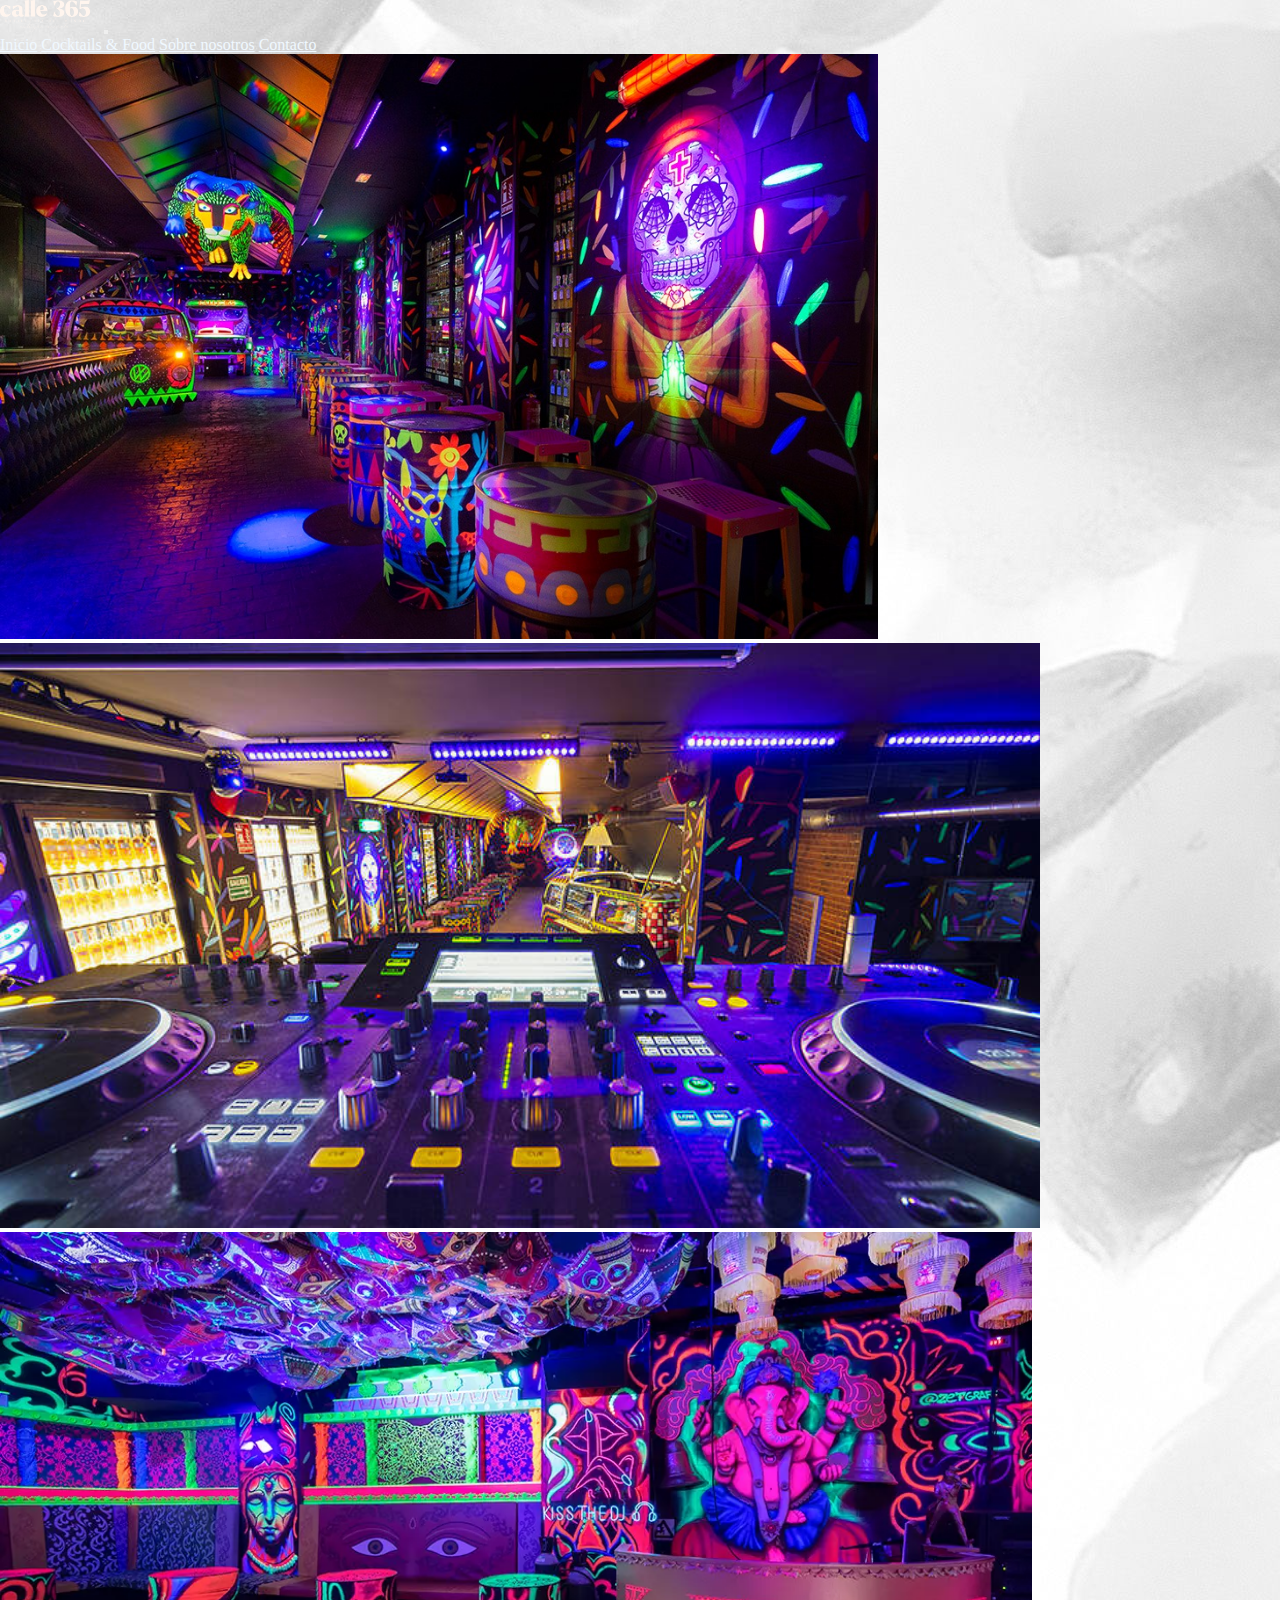
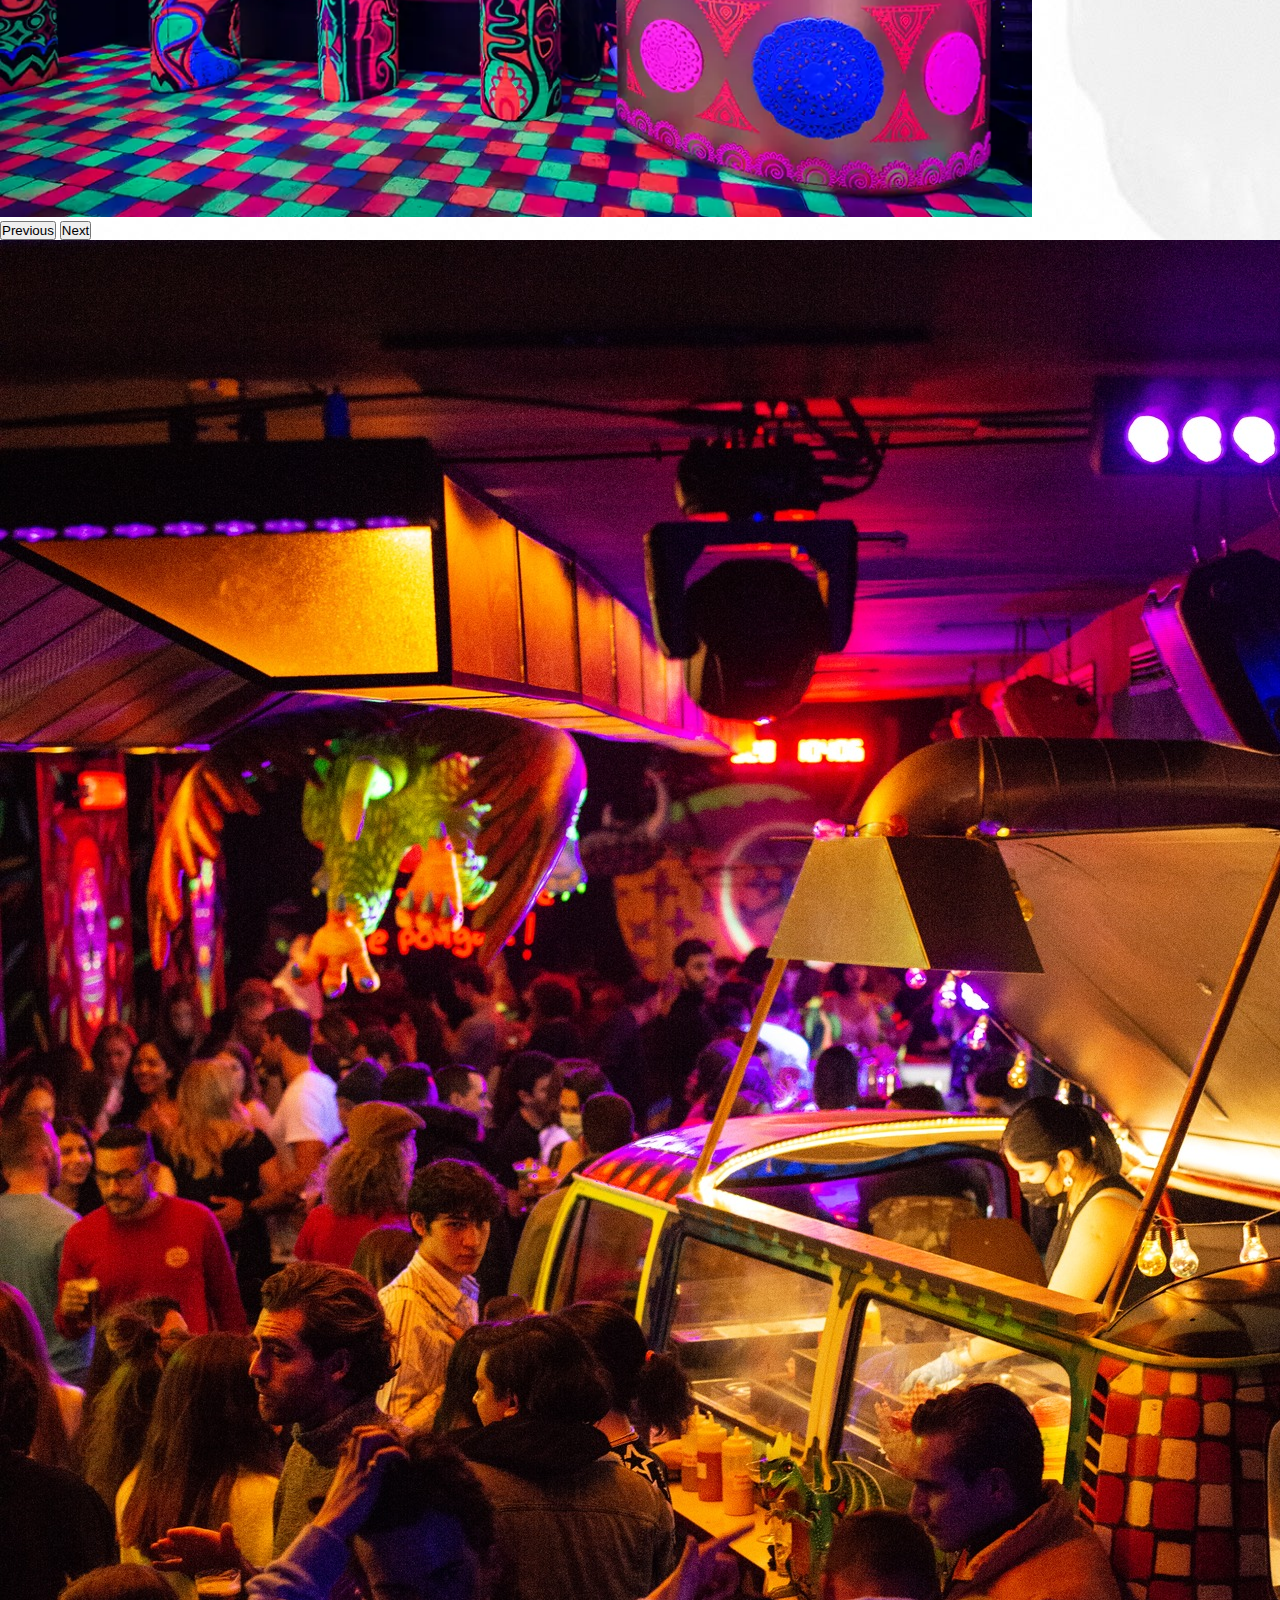
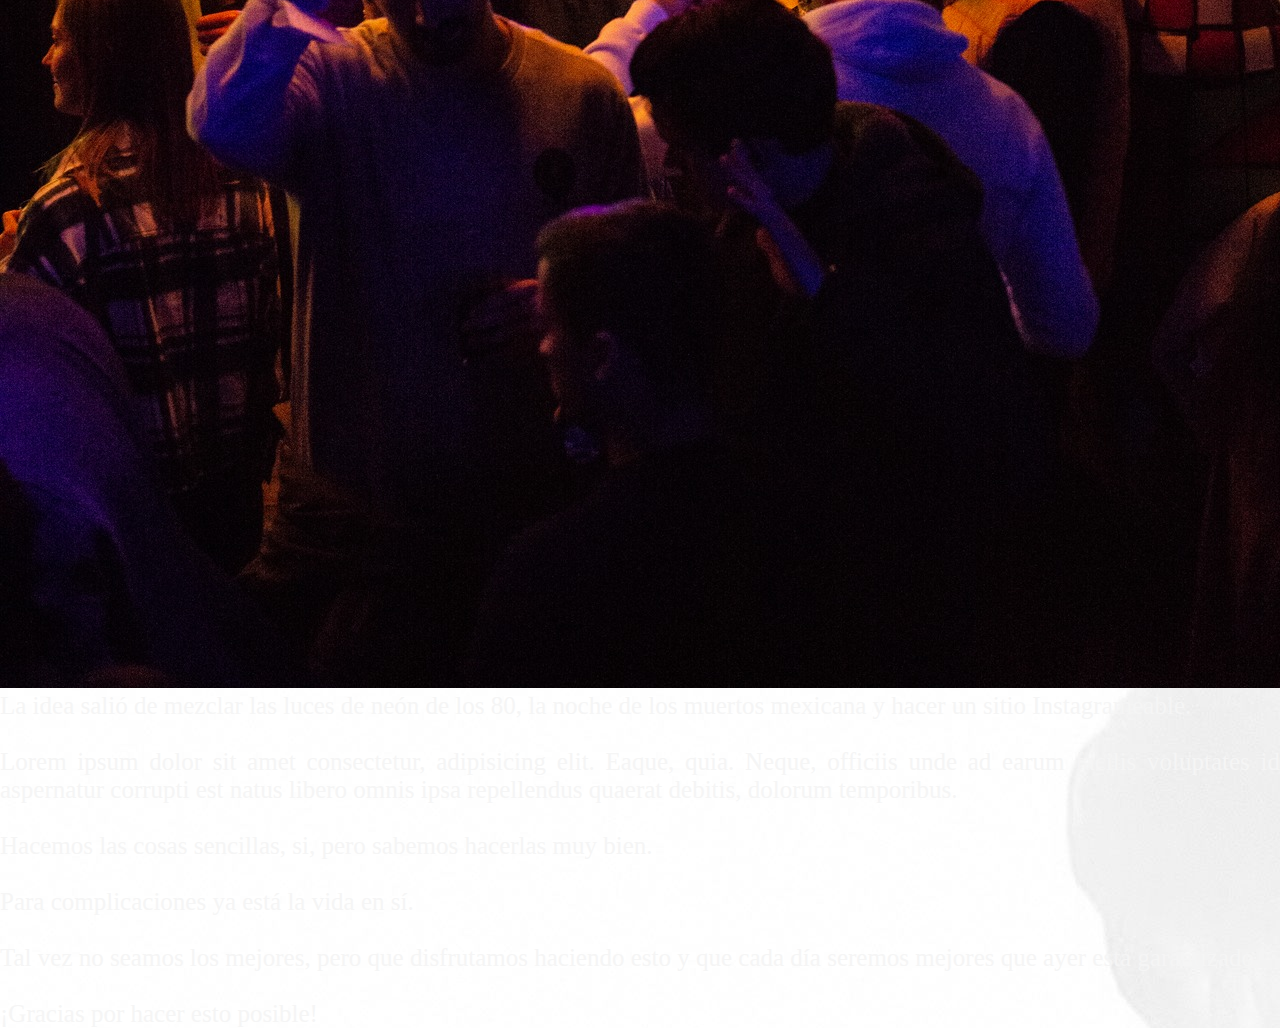
<file: pages/aboutus.html>
<!DOCTYPE html>
<html lang="en">

<head>
  <meta charset="UTF-8">
  <meta http-equiv="X-UA-Compatible" content="IE=edge">
  <meta name="viewport" content="width=device-width, initial-scale=1.0">
  <title>Calle365</title>
  <!-- favicon -->
  <link rel="shortcut icon" type="image" href="../img/365-PNG-ICONO.png">
  <!-- Link de CSS -->
  <link rel="stylesheet" href="../css/aboutus.css">
  <!-- Link de Bootstrap -->
  <link href="https://cdn.jsdelivr.net/npm/bootstrap@5.1.3/dist/css/bootstrap.min.css" rel="stylesheet"
    integrity="sha384-1BmE4kWBq78iYhFldvKuhfTAU6auU8tT94WrHftjDbrCEXSU1oBoqyl2QvZ6jIW3" crossorigin="anonymous">
</head>

<body>
  <div class="container-fluid">
    <!-- Navbar -->
    <nav class="navbar navbar-expand-lg bg-body-tertiary navbar-dark bg-dark" data-bs-theme="dark">
      <div class="container-fluid">
        <a class="navbar-brand" href="../index.html"><img src="../img/LOGO-WEB-1.png" alt=""></a>
        <button class="navbar-toggler" type="button" data-bs-toggle="collapse" data-bs-target="#navbarNavAltMarkup"
          aria-controls="navbarNavAltMarkup" aria-expanded="false" aria-label="Toggle navigation">
          <span class="navbar-toggler-icon"></span>
        </button>
        <div class="collapse navbar-collapse" id="navbarNavAltMarkup">
          <div class="navbar-nav">
            <a class="nav-link active" aria-current="page" href="../index.html" style="color: aliceblue;">Inicio</a>
            <a class="nav-link" href="./carta.html" style="color: aliceblue;">Cocktails & Food</a>
            <a class="nav-link" href="./aboutus.html" style="color: aliceblue;">Sobre nosotros</a>
            <a class="nav-link" href="./contacto.html" style="color: aliceblue;">Contacto</a>
          </div>
        </div>
      </div>
    </nav>
  </div>

  <!-- Carousel -->
  <div class="container container-fluid">
    <div class="row">
      <div class="col">
        <div id="carouselhome" class="carousel slide" data-bs-ride="carousel">
          <div class="carousel-inner">
            <div class="carousel-item active">
              <img src="../img/local1.webp" class="d-block w-100" alt="local1">
            </div>
            <div class="carousel-item">
              <img src="../img/local2.jpg" class="d-block w-100" alt="local2">
            </div>
            <div class="carousel-item">
              <img src="../img/local3.webp" class="d-block w-100" alt="local3">
            </div>
          </div>
          <button class="carousel-control-prev" type="button" data-bs-target="#carouselExampleAutoplaying"
            data-bs-slide="prev">
            <span class="carousel-control-prev-icon" aria-hidden="true"></span>
            <span class="visually-hidden">Previous</span>
          </button>
          <button class="carousel-control-next" type="button" data-bs-target="#carouselExampleAutoplaying"
            data-bs-slide="next">
            <span class="carousel-control-next-icon" aria-hidden="true"></span>
            <span class="visually-hidden">Next</span>
          </button>
        </div>
      </div>

    </div>
    <!-- Historia -->
    <div class="row">
      <div class="col-xl-4 col-lg-8 p-2">
        <div class="d-flex justify-content-center">
          <img class="img-fluid" src="../img/callejon.jpg">
        </div>
      </div>
      <div class="col-xl-8 col-lg-4 p-2">
        <div class="d-flex justify-content-center">
          <p style="font-size: 25px; color: whitesmoke; text-align: justify;">La idea salió de mezclar las luces de neón
            de los 80, la noche de los muertos mexicana y hacer un sitio Instagrameable. <br> <br>
            Lorem ipsum dolor sit amet consectetur, adipisicing elit. Eaque, quia. Neque, officiis unde ad earum facilis
            voluptates id aspernatur corrupti est natus libero omnis ipsa repellendus quaerat debitis, dolorum
            temporibus. <br> <br>
            Hacemos las cosas sencillas, si, pero sabemos hacerlas muy bien. <br> <br>
            Para complicaciones ya está la vida en sí. <br> <br>
            Tal vez no seamos los mejores, pero que disfrutamos haciendo esto y que cada día seremos mejores que ayer
            está garantizado. <br> <br>
            ¡Gracias por hacer esto posible!
          </p>
        </div>
      </div>
    </div>
  </div>
  <!-- Link de Bootstrap -->
  <script src="https://cdn.jsdelivr.net/npm/bootstrap@5.3.0-alpha1/dist/js/bootstrap.bundle.min.js"
    integrity="sha384-w76AqPfDkMBDXo30jS1Sgez6pr3x5MlQ1ZAGC+nuZB+EYdgRZgiwxhTBTkF7CXvN"
    crossorigin="anonymous"></script>
</body>

</html>
</file>
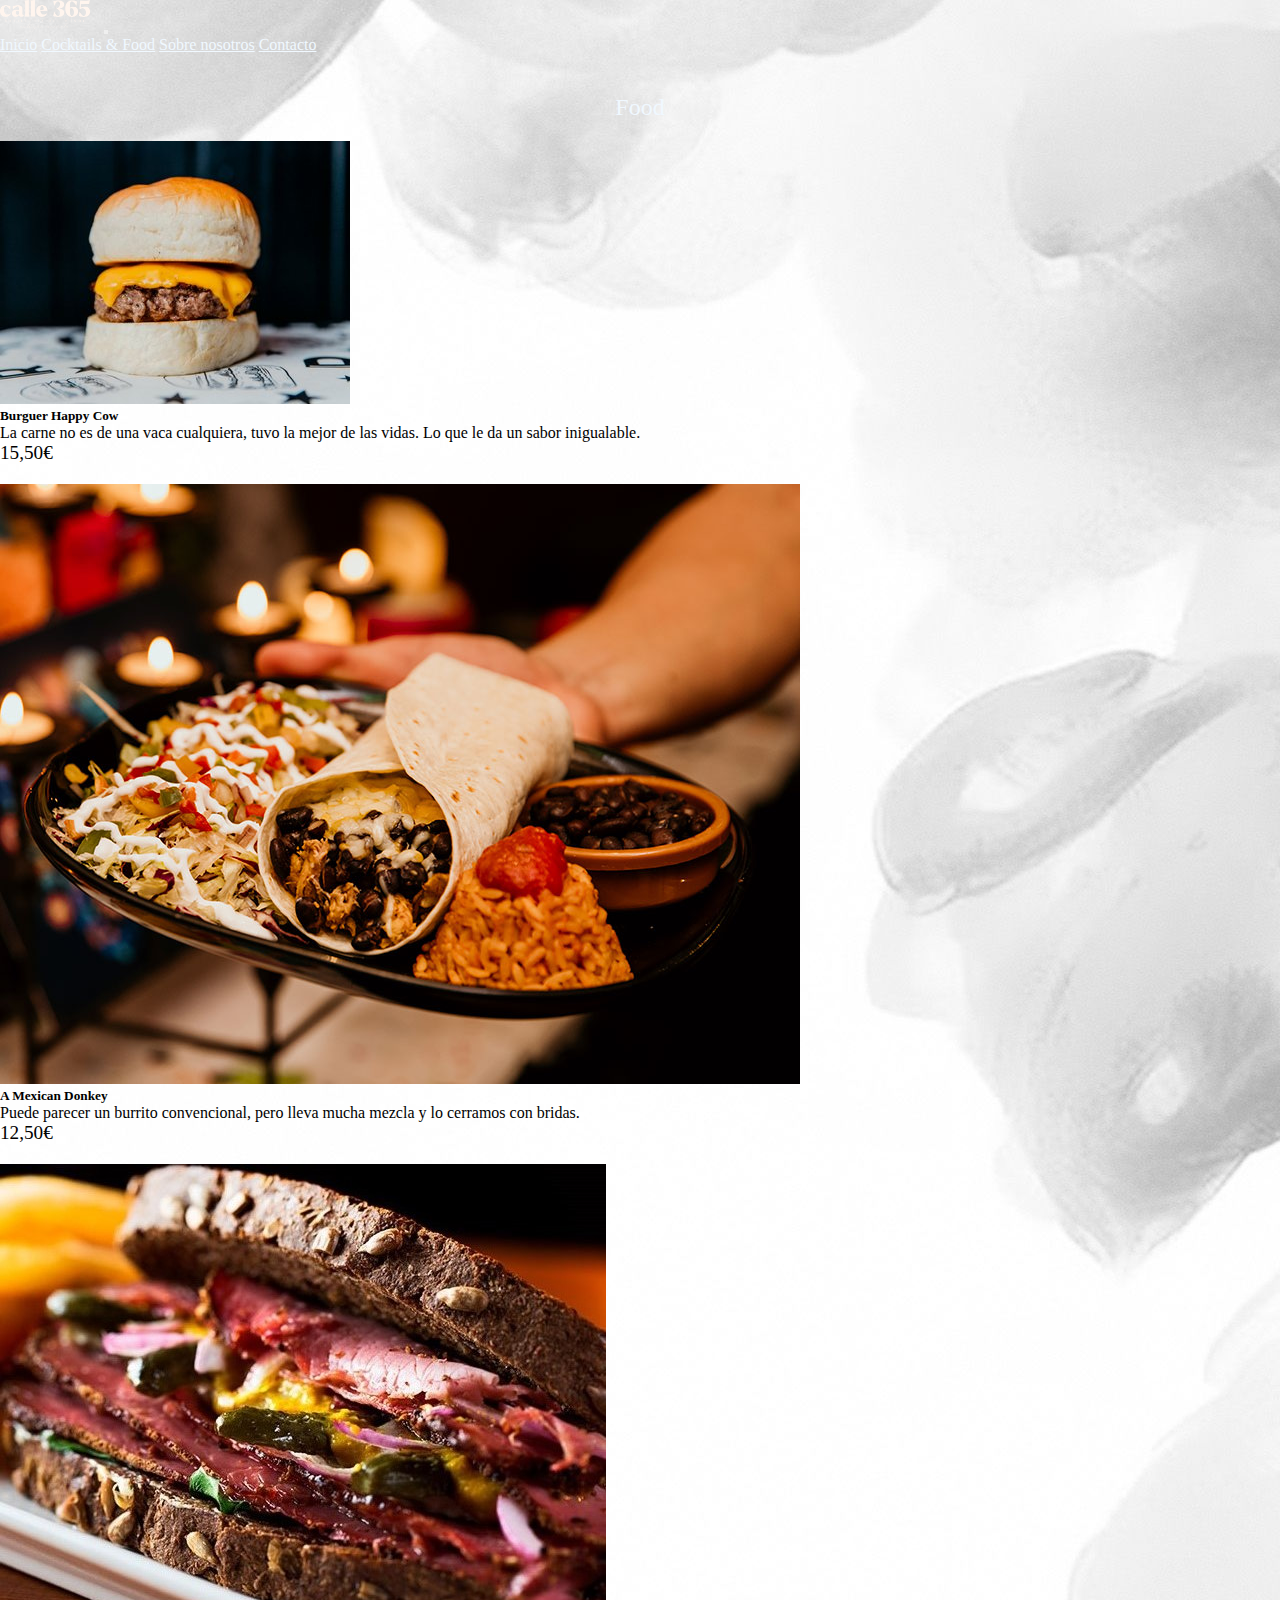
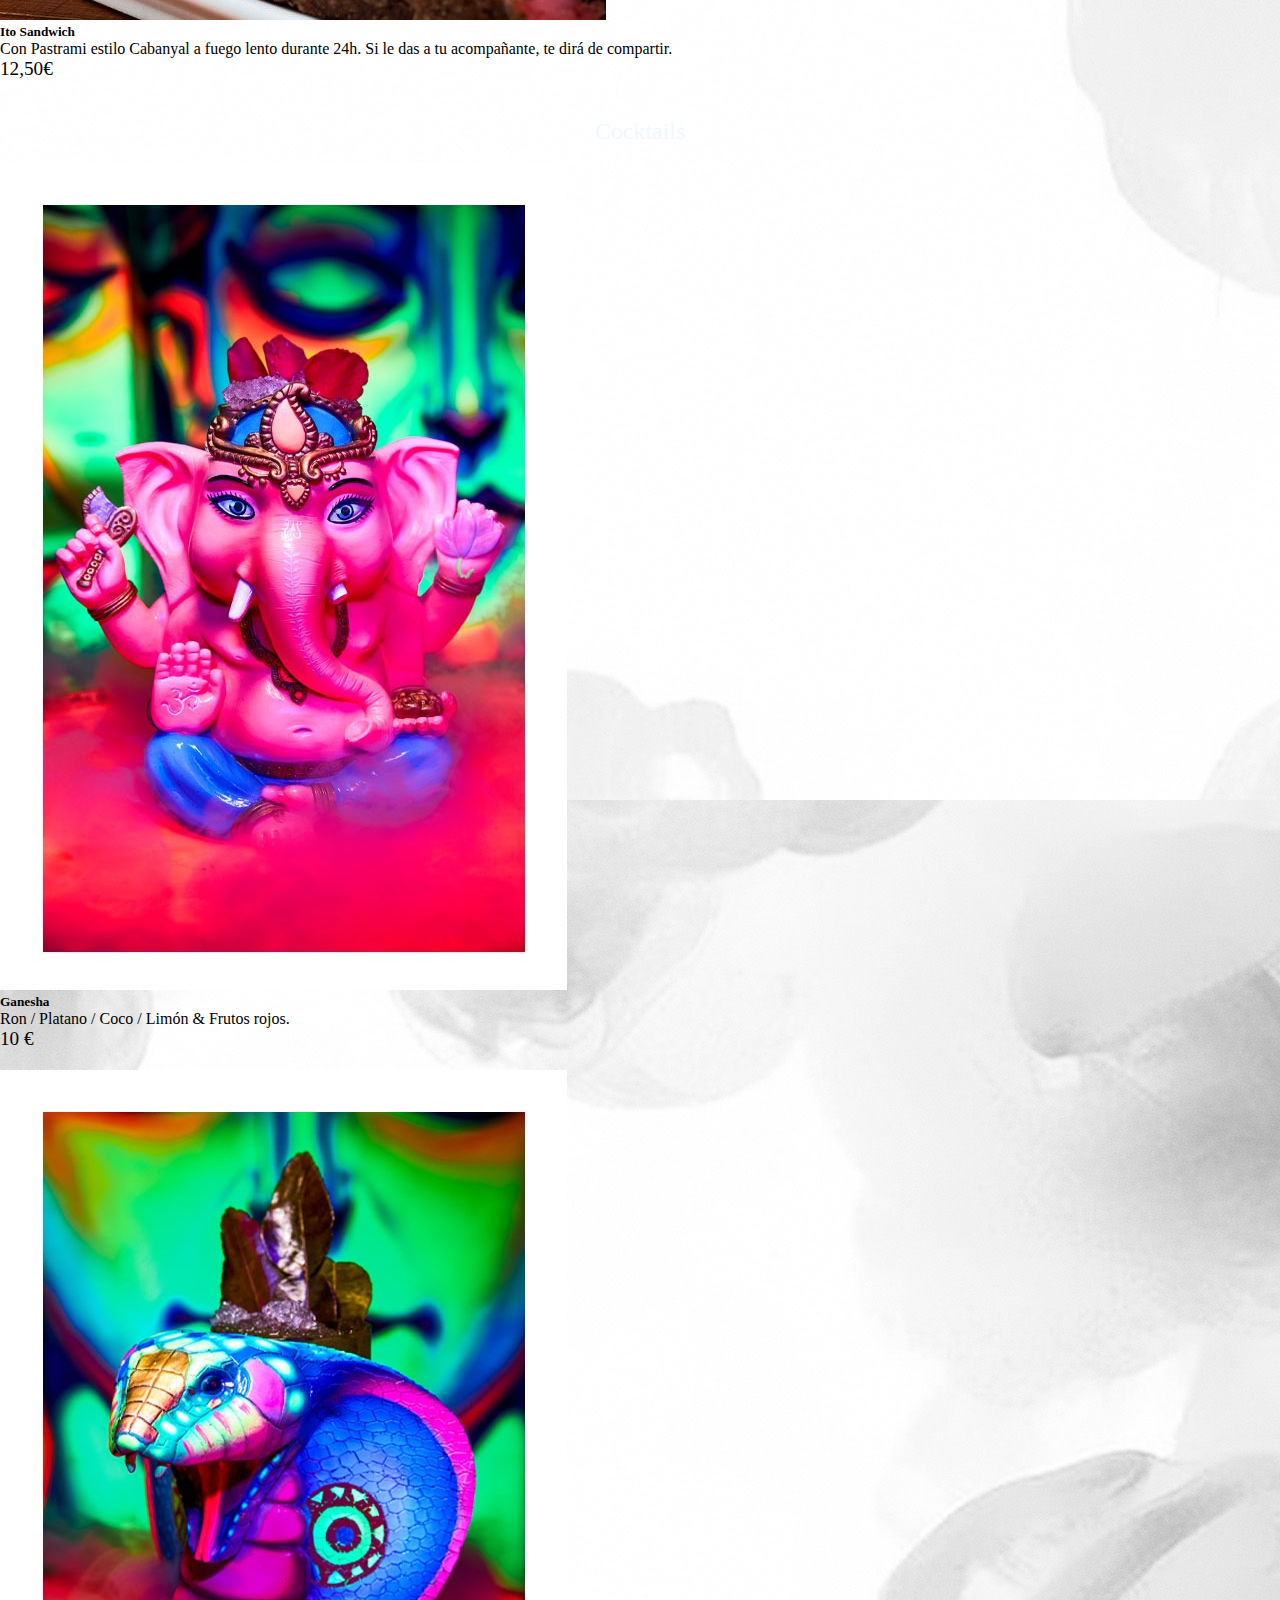
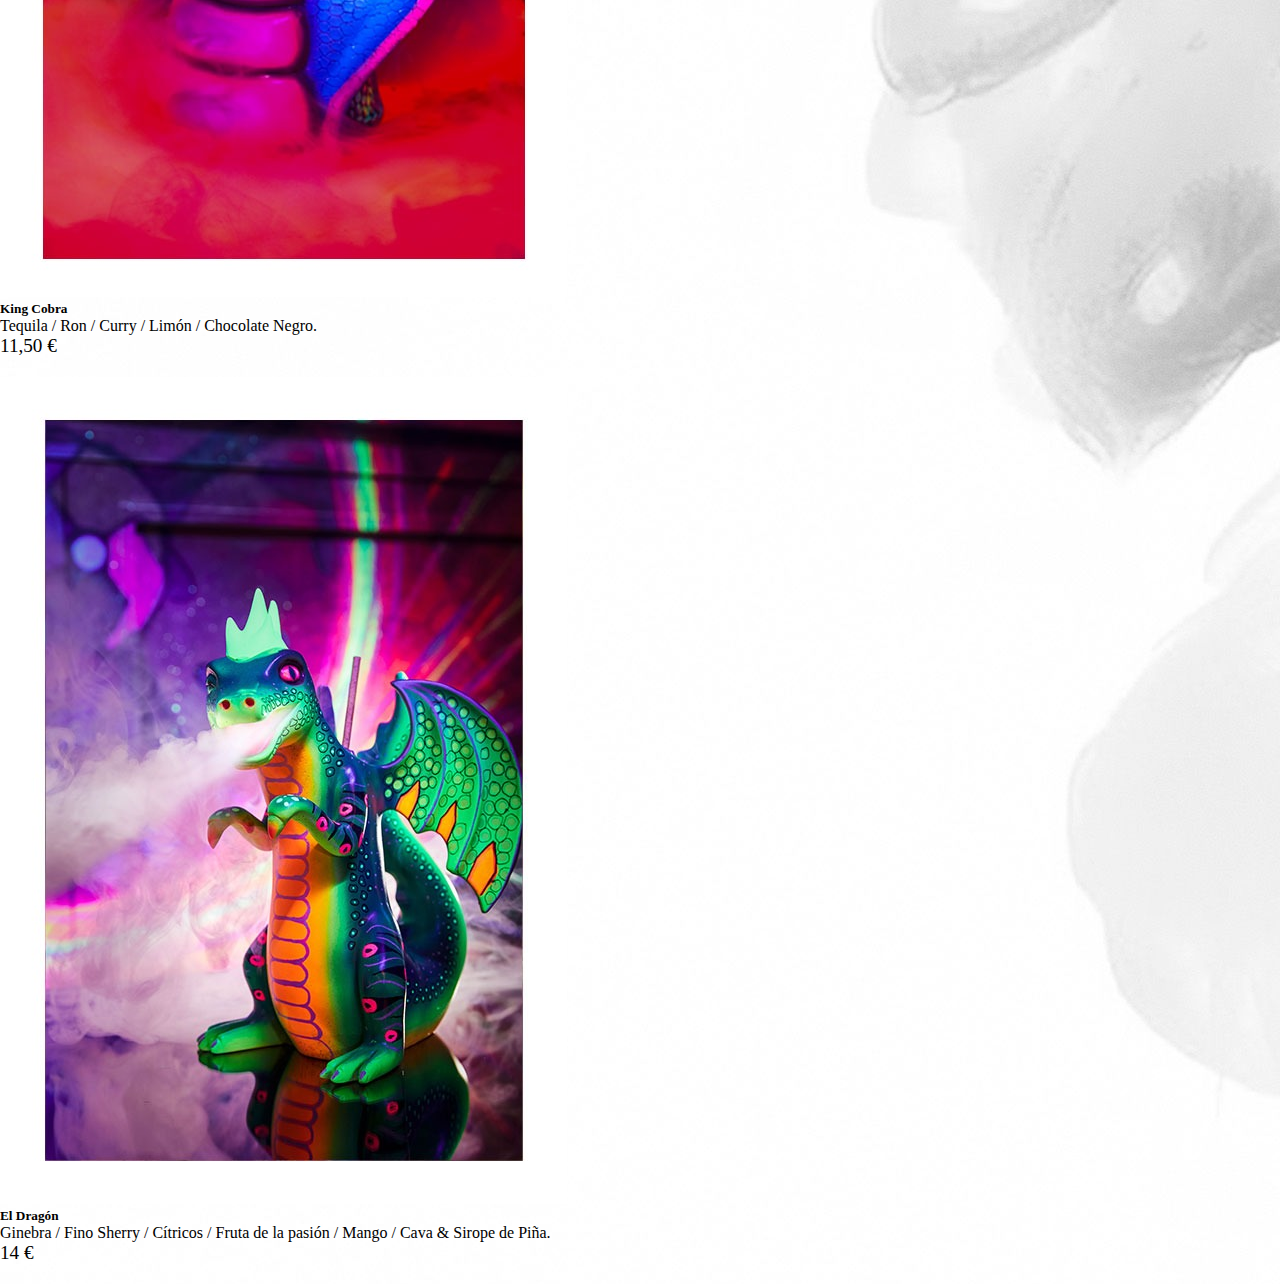
<file: pages/carta.html>
<!DOCTYPE html>
<html lang="en">

<head>
  <meta charset="UTF-8">
  <meta http-equiv="X-UA-Compatible" content="IE=edge">
  <meta name="viewport" content="width=device-width, initial-scale=1.0">
  <title>Calle365</title>
  <!-- favicon -->
  <link rel="shortcut icon" type="image" href="../img/365-PNG-ICONO.png">
  <!-- Link de CSS -->
  <link rel="stylesheet" href="../css/carta.css">
  <!-- Link de Bootstrap -->
  <link href="https://cdn.jsdelivr.net/npm/bootstrap@5.1.3/dist/css/bootstrap.min.css" rel="stylesheet"
    integrity="sha384-1BmE4kWBq78iYhFldvKuhfTAU6auU8tT94WrHftjDbrCEXSU1oBoqyl2QvZ6jIW3" crossorigin="anonymous">
</head>

<body>
  <div class="container-fluid">
    <!-- Navbar -->
    <nav class="navbar navbar-expand-lg bg-body-tertiary navbar-dark bg-dark" data-bs-theme="dark">
      <div class="container-fluid">
        <a class="navbar-brand" href="../index.html"><img src="../img/LOGO-WEB-1.png" alt=""></a>
        <button class="navbar-toggler" type="button" data-bs-toggle="collapse" data-bs-target="#navbarNavAltMarkup"
          aria-controls="navbarNavAltMarkup" aria-expanded="false" aria-label="Toggle navigation">
          <span class="navbar-toggler-icon"></span>
        </button>
        <div class="collapse navbar-collapse" id="navbarNavAltMarkup">
          <div class="navbar-nav">
            <a class="nav-link active" aria-current="page" href="../index.html" style="color: aliceblue;">Inicio</a>
            <a class="nav-link" href="./carta.html" style="color: aliceblue;">Cocktails & Food</a>
            <a class="nav-link" href="./aboutus.html" style="color: aliceblue;">Sobre nosotros</a>
            <a class="nav-link" href="./contacto.html" style="color: aliceblue;">Contacto</a>
          </div>
        </div>
      </div>
    </nav>
  </div>

  <!-- Food -->
  <div class="container container-fluid">
    <div class="food" style="color: aliceblue; text-align: center; font-size: x-large;">Food</div>
    <div class="row row-cols-1 row-cols-md-3 g-4">
      <div class="col">
        <div class="card h-100 card text-dark bg-warning mb-3">
          <img src="../img/burguer.jpg" class="card-img-top" alt="burguer">
          <div class="card-body">
            <h5 class="card-title">Burguer Happy Cow</h5>
            <p class="card-text">La carne no es de una vaca cualquiera, tuvo la mejor de las vidas. Lo que le da un
              sabor
              inigualable.</p>
          </div>
          <div class="card-footer">
            <small class="text-muted" style="font-size: larger;">15,50€</small>
          </div>
        </div>
      </div>
      <div class="col">
        <div class="card h-100 text-dark bg-warning mb-3">
          <img src="../img/burrito.jpg" class="card-img-top" alt="donkey">
          <div class="card-body">
            <h5 class="card-title">A Mexican Donkey</h5>
            <p class="card-text">Puede parecer un burrito convencional, pero lleva mucha mezcla y lo cerramos con
              bridas.
            </p>
          </div>
          <div class="card-footer">
            <small class="text-muted" style="font-size: larger;"">12,50€</small>
        </div>
      </div>
    </div>
    <div class=" col">
              <div class="card h-100 text-dark bg-warning mb-3">
                <img src="../img/sandwich.jpg" class="card-img-top" alt="donkey">
                <div class="card-body">
                  <h5 class="card-title">Ito Sandwich</h5>
                  <p class="card-text">Con Pastrami estilo Cabanyal a fuego lento durante 24h. Si le das a tu
                    acompañante, te dirá de compartir.
                  </p>
                </div>
                <div class="card-footer">
                  <small class="text-muted" style="font-size: larger;">12,50€</small>
                </div>
              </div>
          </div>
        </div>
        <br>
        <!-- Cocktails -->
        <div style="color: aliceblue; font-size: x-large; text-align: center;">Cocktails</div><br>
        <div class="row row-cols-1 row-cols-md-3 g-4">
          <div class="col">
            <div class="card h-100 card text-dark bg-warning mb-3">
              <img src="../img/elefante.jpg" class="card-img-top" alt="burguer">
              <div class="card-body">
                <h5 class="card-title">Ganesha</h5>
                <p class="card-text">Ron / Platano / Coco / Limón & Frutos rojos.</p>
              </div>
              <div class="card-footer">
                <small class="text-muted" style="font-size: larger;">10 €</small>
              </div>
            </div>
          </div>
          <div class="col">
            <div class="card h-100 text-dark bg-warning mb-3">
              <img src="../img/COBRA.jpg" class="card-img-top" alt="donkey">
              <div class="card-body">
                <h5 class="card-title">King Cobra</h5>
                <p class="card-text">Tequila / Ron / Curry / Limón / Chocolate Negro.
                </p>
              </div>
              <div class="card-footer">
                <small class="text-muted" style="font-size: larger;">11,50 €</small>
              </div>
            </div>
          </div>
          <div class="col">
            <div class="card h-100 text-dark bg-warning mb-3">
              <img src="../img/EL-DRAGÓN.jpg" class="card-img-top" alt="Sandwich">
              <div class="card-body">
                <h5 class="card-title">El Dragón</h5>
                <p class="card-text">Ginebra / Fino Sherry / Cítricos / Fruta de la pasión / Mango / Cava & Sirope de
                  Piña.</p>
              </div>
              <div class="card-footer">
                <small class="text-muted" style="font-size: larger;">14 €</small>
              </div>
            </div>
          </div>
        </div>
      </div>
      <!-- Bootstrap link -->
      <script src="https://cdn.jsdelivr.net/npm/bootstrap@5.3.0-alpha1/dist/js/bootstrap.bundle.min.js"
        integrity="sha384-w76AqPfDkMBDXo30jS1Sgez6pr3x5MlQ1ZAGC+nuZB+EYdgRZgiwxhTBTkF7CXvN"
        crossorigin="anonymous"></script>
</body>

</html>
</file>
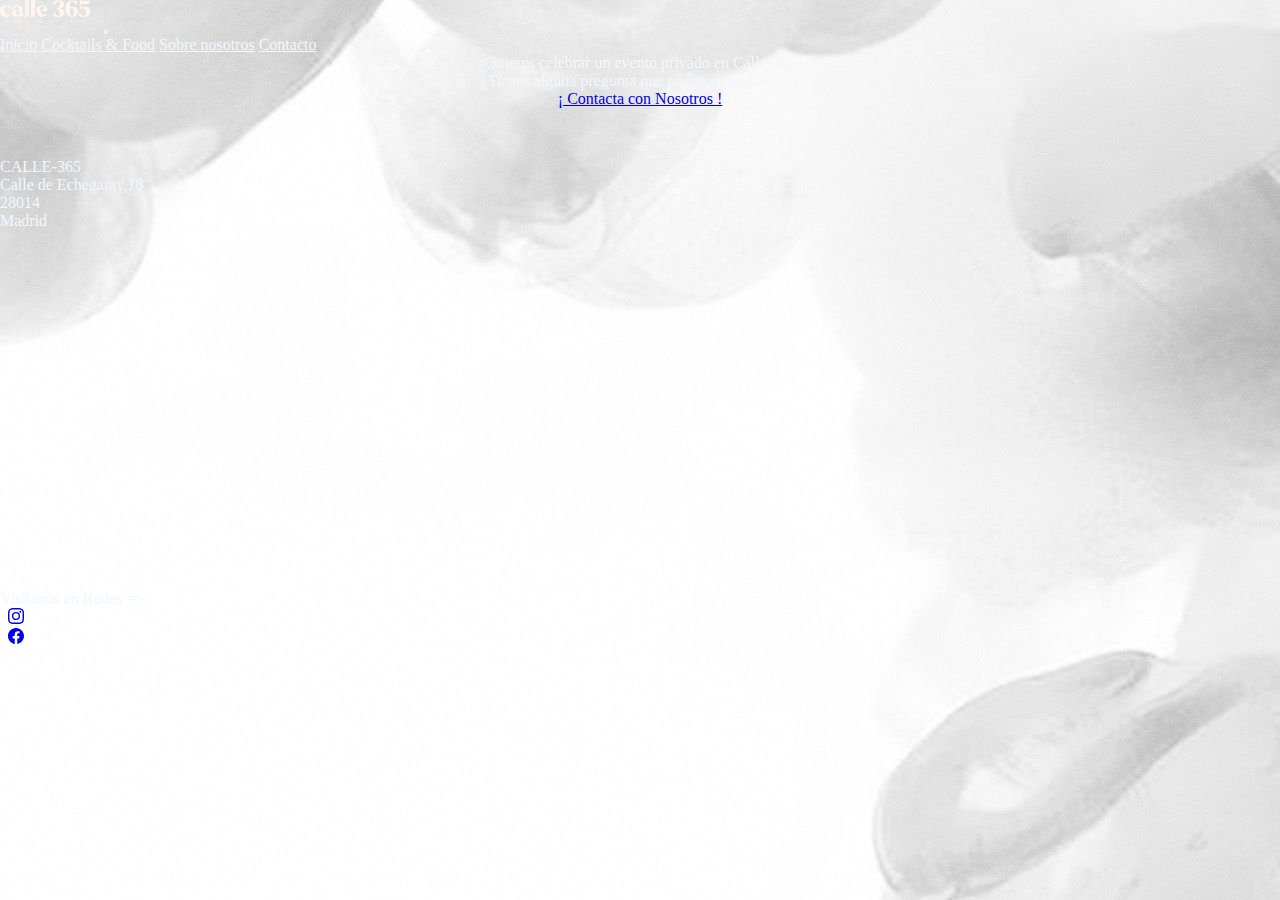
<file: pages/contacto.html>
<!DOCTYPE html>
<html lang="en">
  <head>
    <meta charset="UTF-8" />
    <meta http-equiv="X-UA-Compatible" content="IE=edge" />
    <meta name="viewport" content="width=device-width, initial-scale=1.0" />
    <title>Calle365</title>
    <!-- favicon -->
    <link rel="shortcut icon" type="image" href="../img/365-PNG-ICONO.png" />
    <!-- Link de CSS -->
    <link rel="stylesheet" href="../css/contacto.css" />
    <!-- Link de Bootstrap -->
    <link
      href="https://cdn.jsdelivr.net/npm/bootstrap@5.1.3/dist/css/bootstrap.min.css"
      rel="stylesheet"
      integrity="sha384-1BmE4kWBq78iYhFldvKuhfTAU6auU8tT94WrHftjDbrCEXSU1oBoqyl2QvZ6jIW3"
      crossorigin="anonymous"
    />
  </head>

  <body>
    <div class="container-fluid">
      <!-- NavBar -->
      <nav
        class="navbar navbar-expand-lg bg-body-tertiary navbar-dark bg-dark"
        data-bs-theme="dark"
      >
        <div class="container-fluid">
          <a class="navbar-brand" href="../index.html"
            ><img src="../img/LOGO-WEB-1.png" alt=""
          /></a>
          <button
            class="navbar-toggler"
            type="button"
            data-bs-toggle="collapse"
            data-bs-target="#navbarNavAltMarkup"
            aria-controls="navbarNavAltMarkup"
            aria-expanded="false"
            aria-label="Toggle navigation"
          >
            <span class="navbar-toggler-icon"></span>
          </button>
          <div class="collapse navbar-collapse" id="navbarNavAltMarkup">
            <div class="navbar-nav">
              <a
                class="nav-link active"
                aria-current="page"
                href="../index.html"
                style="color: aliceblue"
                >Inicio</a
              >
              <a class="nav-link" href="./carta.html" style="color: aliceblue"
                >Cocktails & Food</a
              >
              <a class="nav-link" href="./aboutus.html" style="color: aliceblue"
                >Sobre nosotros</a
              >
              <a
                class="nav-link"
                href="./pages/contacto.html"
                style="color: aliceblue"
                >Contacto</a
              >
            </div>
          </div>
        </div>
      </nav>
    </div>

    <div class="container" display="flex">
      <div class="contacto" style="color: aliceblue; text-align: center">
        <p>¿Quieres celebrar un evento privado en Calle 365?</p>
        <p>¿Tienes alguna pregunta que podamos responder?</p>
        <a href="mailto:alexm0u.13@gmail.com">
          <p class="btn btn-outline-success" role="button">
            ¡ Contacta con Nosotros !
          </p>
        </a>
      </div>
      <!-- Datos contacto -->
      <div class="container" style="color: aliceblue">
        <div class="row">
          <div class="col-12 col-lg-6">
            <div class="d-flex" style="margin-top: 50px">
              <p>CALLE-365</p>
            </div>
            <div class="d-flex">Calle de Echegaray,18</div>
            <div class="d-flex">28014</div>
            <div class="d-flex">Madrid</div>
          </div>

          <!-- Maps -->
          <div class="col-12 col-lg-6 map-column">
            <iframe
              src="https://www.google.com/maps/embed?pb=!1m18!1m12!1m3!1d3037.712649820722!2d-3.7018305846041324!3d40.41521607936532!2m3!1f0!2f0!3f0!3m2!1i1024!2i768!4f13.1!3m3!1m2!1s0xd422915dbed1681%3A0x68e861ab0226e865!2sDiscoteca%20Calle%20365%20Callej%C3%B3n%20Secreto!5e0!3m2!1ses!2ses!4v1674927839333!5m2!1ses!2ses"
              style="border: 0"
              allowfullscreen=""
              loading="lazy"
              referrerpolicy="no-referrer-when-downgrade"
              class="responsive-map"
            ></iframe>
          </div>
          <!-- Redes Sociales -->
          <div class="rrss">
            <div class="d-flex">
              Visítanos en Redes =>
              <div class="ig">
                &nbsp;
                <a href="https://www.instagram.com/calle_365/">
                  <svg
                    xmlns="http://www.w3.org/2000/svg"
                    width="16"
                    height="16"
                    fill="currentColor"
                    class="bi bi-instagram"
                    viewBox="0 0 16 16"
                  >
                    <path
                      d="M8 0C5.829 0 5.556.01 4.703.048 3.85.088 3.269.222 2.76.42a3.917 3.917 0 0 0-1.417.923A3.927 3.927 0 0 0 .42 2.76C.222 3.268.087 3.85.048 4.7.01 5.555 0 5.827 0 8.001c0 2.172.01 2.444.048 3.297.04.852.174 1.433.372 1.942.205.526.478.972.923 1.417.444.445.89.719 1.416.923.51.198 1.09.333 1.942.372C5.555 15.99 5.827 16 8 16s2.444-.01 3.298-.048c.851-.04 1.434-.174 1.943-.372a3.916 3.916 0 0 0 1.416-.923c.445-.445.718-.891.923-1.417.197-.509.332-1.09.372-1.942C15.99 10.445 16 10.173 16 8s-.01-2.445-.048-3.299c-.04-.851-.175-1.433-.372-1.941a3.926 3.926 0 0 0-.923-1.417A3.911 3.911 0 0 0 13.24.42c-.51-.198-1.092-.333-1.943-.372C10.443.01 10.172 0 7.998 0h.003zm-.717 1.442h.718c2.136 0 2.389.007 3.232.046.78.035 1.204.166 1.486.275.373.145.64.319.92.599.28.28.453.546.598.92.11.281.24.705.275 1.485.039.843.047 1.096.047 3.231s-.008 2.389-.047 3.232c-.035.78-.166 1.203-.275 1.485a2.47 2.47 0 0 1-.599.919c-.28.28-.546.453-.92.598-.28.11-.704.24-1.485.276-.843.038-1.096.047-3.232.047s-2.39-.009-3.233-.047c-.78-.036-1.203-.166-1.485-.276a2.478 2.478 0 0 1-.92-.598 2.48 2.48 0 0 1-.6-.92c-.109-.281-.24-.705-.275-1.485-.038-.843-.046-1.096-.046-3.233 0-2.136.008-2.388.046-3.231.036-.78.166-1.204.276-1.486.145-.373.319-.64.599-.92.28-.28.546-.453.92-.598.282-.11.705-.24 1.485-.276.738-.034 1.024-.044 2.515-.045v.002zm4.988 1.328a.96.96 0 1 0 0 1.92.96.96 0 0 0 0-1.92zm-4.27 1.122a4.109 4.109 0 1 0 0 8.217 4.109 4.109 0 0 0 0-8.217zm0 1.441a2.667 2.667 0 1 1 0 5.334 2.667 2.667 0 0 1 0-5.334z"
                    />
                  </svg>
                </a>
              </div>
              <div class="fb">
                <p>
                  &nbsp;
                  <a href="https://www.facebook.com/calle365madrid/"
                    ><svg
                      xmlns="http://www.w3.org/2000/svg"
                      width="16"
                      height="16"
                      fill="currentColor"
                      class="bi bi-facebook"
                      viewBox="0 0 16 16"
                    >
                      <path
                        d="M16 8.049c0-4.446-3.582-8.05-8-8.05C3.58 0-.002 3.603-.002 8.05c0 4.017 2.926 7.347 6.75 7.951v-5.625h-2.03V8.05H6.75V6.275c0-2.017 1.195-3.131 3.022-3.131.876 0 1.791.157 1.791.157v1.98h-1.009c-.993 0-1.303.621-1.303 1.258v1.51h2.218l-.354 2.326H9.25V16c3.824-.604 6.75-3.934 6.75-7.951z"
                      /></svg
                  ></a>
                </p>
              </div>
            </div>
          </div>
        </div>
      </div>
    </div>

    <script
      src="https://cdn.jsdelivr.net/npm/bootstrap@5.3.0-alpha1/dist/js/bootstrap.bundle.min.js"
      integrity="sha384-w76AqPfDkMBDXo30jS1Sgez6pr3x5MlQ1ZAGC+nuZB+EYdgRZgiwxhTBTkF7CXvN"
      crossorigin="anonymous"
    ></script>
  </body>
</html>
</file>
<file: css/aboutus.css>
* {
    margin: 0px;
    padding: 0px;
    box-sizing: border-box
}

body {
    background-image: url(../img/background.jpg)
}

.navbar-brand img {
    height: 32px;
    margin-right: 10px;
}

.nav-link {
    transition: all 0.1s;
}

.nav-link:hover {
    border: 0.5px solid rgb(238, 204, 12);
}

.slide {

    margin: top 10px;

}

.slide img {
    height: 65vh;
    width: ;
}
</file>
<file: css/carta.css>
* {
    margin: 0px;
    padding: 0px ;
    box-sizing:border-box
}

body {
    background-image: url(../img/background.jpg);
}

.container {
    color: black;
}

.navbar-brand img {
    height: 32px;
    margin-right: 10px;
}

.nav-link {
    transition: all 0.1s;
}

.nav-link:hover {
    border: 0.5px solid rgb(238, 204, 12);
}

.cocktails {
    margin-top: 40px;
}

.food {
    margin-top: 40px;
    margin-bottom: 20px;
}

.col{margin-bottom: 20px;}
</file>
<file: css/contacto.css>
* {
    margin: 0px;
    padding: 0px;
    box-sizing: border-box
}

body {
    background-image: url(../img/background.jpg);
}

.navbar-brand img {
    height: 32px;
    margin-right: 10px;
}

.nav-link {
    transition: all 0.1s;
}

.nav-link:hover {
    border: 0.5px solid rgb(238, 204, 12);
}

.map-responsive {
    align-items: center;
}

.responsive-map{
    width: 100%;
    height: 100%;
}

.map-column{
    height: 40vh;
}
</file>
